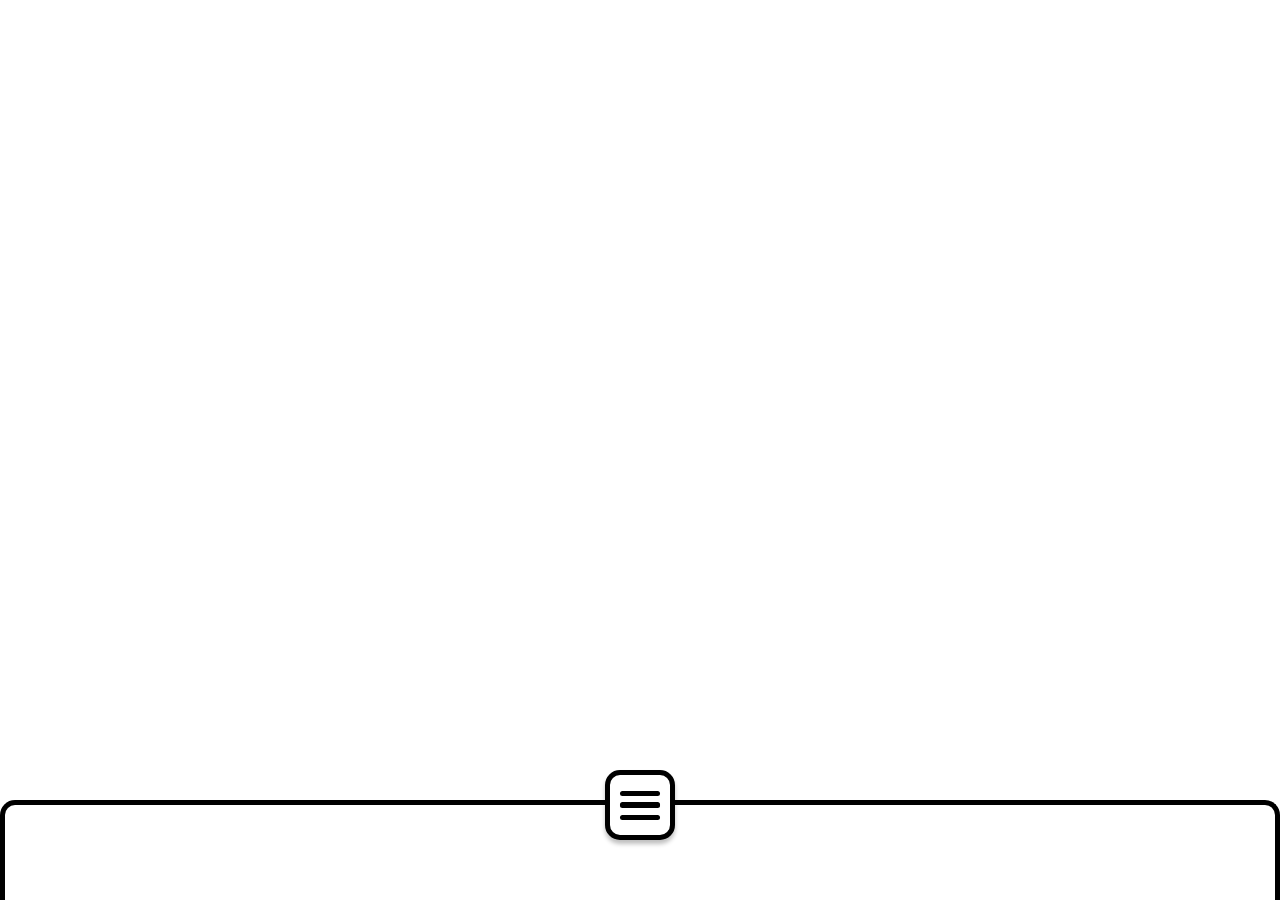
<file: index.html>
<!DOCTYPE html>
<html lang="en">
<head>
    <meta charset="UTF-8">
    <meta http-equiv="X-UA-Compatible" content="IE=edge">
    <meta name="viewport" content="width=device-width, initial-scale=1.0">
    <link rel="stylesheet" href="style.css">
    <title>Models</title>
</head>
<body>
    <div class="main" style="width:100%; height:100vh; background-color: white; display:flex;">
        <div class="nav" id="n1" style="width:100%; height: 100px;background-color: white;">
            <div class="mbox" style="width:200px;height:300px;">
                <ul>
                    <li>Escolhas</li>
                    <li>Menu</li>
                    <li>Sobre</li>
                    <li>Sair</li>
                </ul>
            </div>
            <button onclick="menu()" class="btn" style="height:70px;width:70px;background-color:white;">
                <div class="trc" id="top" style="background-color: black;"></div>
                <div class="trc" id="mid" style="background-color: black;"></div>
                <div class="trc_" id="mid_" style="background-color: black; height:5px; width:40px;border-radius: 50px;"></div>
                <div class="trc" id="bot" style="background-color: black;"></div>
            </button>
        </div>
    </div>
    <script src="main.js"></script>
</body>
</html>
</file>
<file: style.css>
*{
    padding: 0%;
    margin: 0%;
    border: 0%;
    box-sizing: border-box;
    font-family: 'Franklin Gothic Medium', 'Arial Narrow', Arial, sans-serif;
}
.main{
    justify-content: center;
    align-items: flex-end;
}
.nav{
    display: flex;
    justify-content: center;
    border-width: 5px 5px 0px 5px;
    border-style: solid;
    border-color: #000000;
    border-radius: 15px 15px 0px 0px;
}
.btn{
    display: block;
    justify-content: center;
    align-items:center;
    position:relative;
    top: -35px;
    cursor: pointer;
    border: 5px solid #000000;
    box-shadow: 0px 4px 4px rgba(0, 0, 0, 0.25);
    border-radius: 15px;
}
.trc{
    margin: 7px auto 7px auto;
    height:5px; width:40px;
    border-radius: 50px;
    transition:all 0.4s ease;

}
.trc_{
    bottom: 28px;
    left: 10px;
    position: absolute;
    z-index: 1;
    transition:all 0.4s ease;
}
.mbox{
    transition:opacity 0.4s ease;
    opacity: 0;
    transform: translate(-700px);
    position: fixed;
    bottom: 150px;
    background: #FFFFFF;
    border: 5px solid #000000;
    border-radius: 15px;
}
.mbox > ul{
    list-style: none;
    font-size: 150%;
    display: grid;
    justify-content: center;
}
.mbox > ul > li{
    margin-top: 10%;
    text-align: center;
    width: 150px;
    height: 50px;
    background: #FFFFFF;
    border: 5px solid #000000;
    box-shadow: 0px 4px 4px rgba(0, 0, 0, 0.25);
    border-radius: 15px;
    cursor: pointer;
    padding: 10px;
}
</file>
